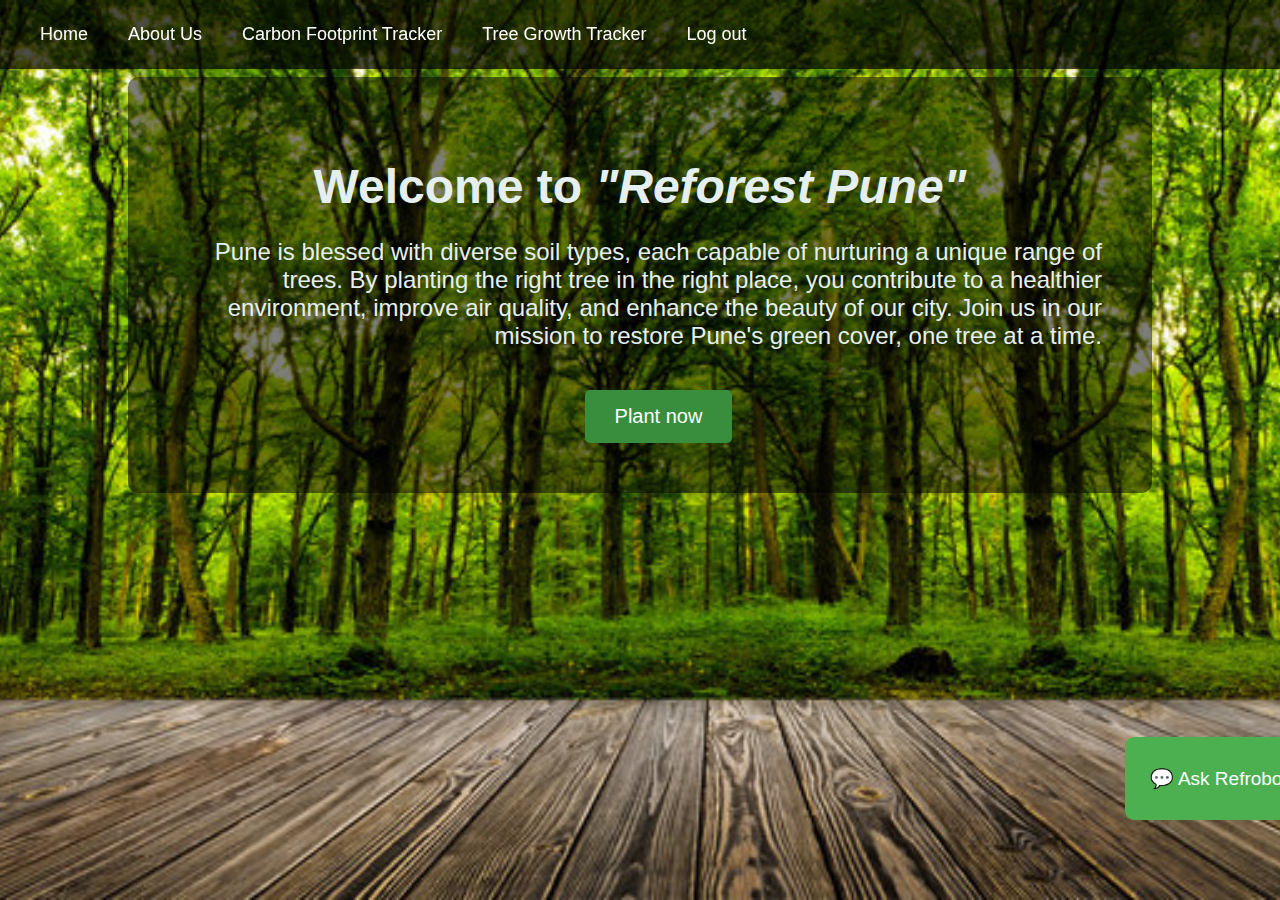
<file: index.html>
<!DOCTYPE html>
<html lang="en">
<head>
    <meta charset="UTF-8">
    <meta name="viewport" content="width=device-width, initial-scale=1.0">
    <title>Reforest Today</title>
    <link rel="stylesheet" href="styles.css">
</head>
<body>
    <div class="navbar">
        <a href="index.html">Home</a>
        <a href="about.html">About Us</a>
        <a href="carbon.html">Carbon Footprint Tracker</a>
        <a href="treegrowth.html">Tree Growth Tracker</a>
        <a href="login.html">Log out</a>
    </div>

    <div class="container">
        <h1 align="center">Welcome to <i>"Reforest Pune"</i></h1>
        <p>
            Pune is blessed with diverse soil types, each capable of nurturing a unique range of trees. By planting the right tree in the right place, you contribute to a healthier environment, improve air quality, and enhance the beauty of our city.
            Join us in our mission to restore Pune's green cover, one tree at a time.
        </p>

        <button id="plantNowBtn" align="center">Plant now</button>
    </div>

    <script>
        document.getElementById('plantNowBtn').addEventListener('click', function() {
            window.location.href = 'search.html';
        });
    </script>
  <!-- Chatbot Toggle Button -->
  <button class="toggle-btn" onclick="toggleChat()">💬 Ask Refrobot!</button>

<script>
   function toggleChat() {
    window.location.href = "chatbot.html"; // Redirect to chatbot page
}
</script>


</body>
</html>
</file>
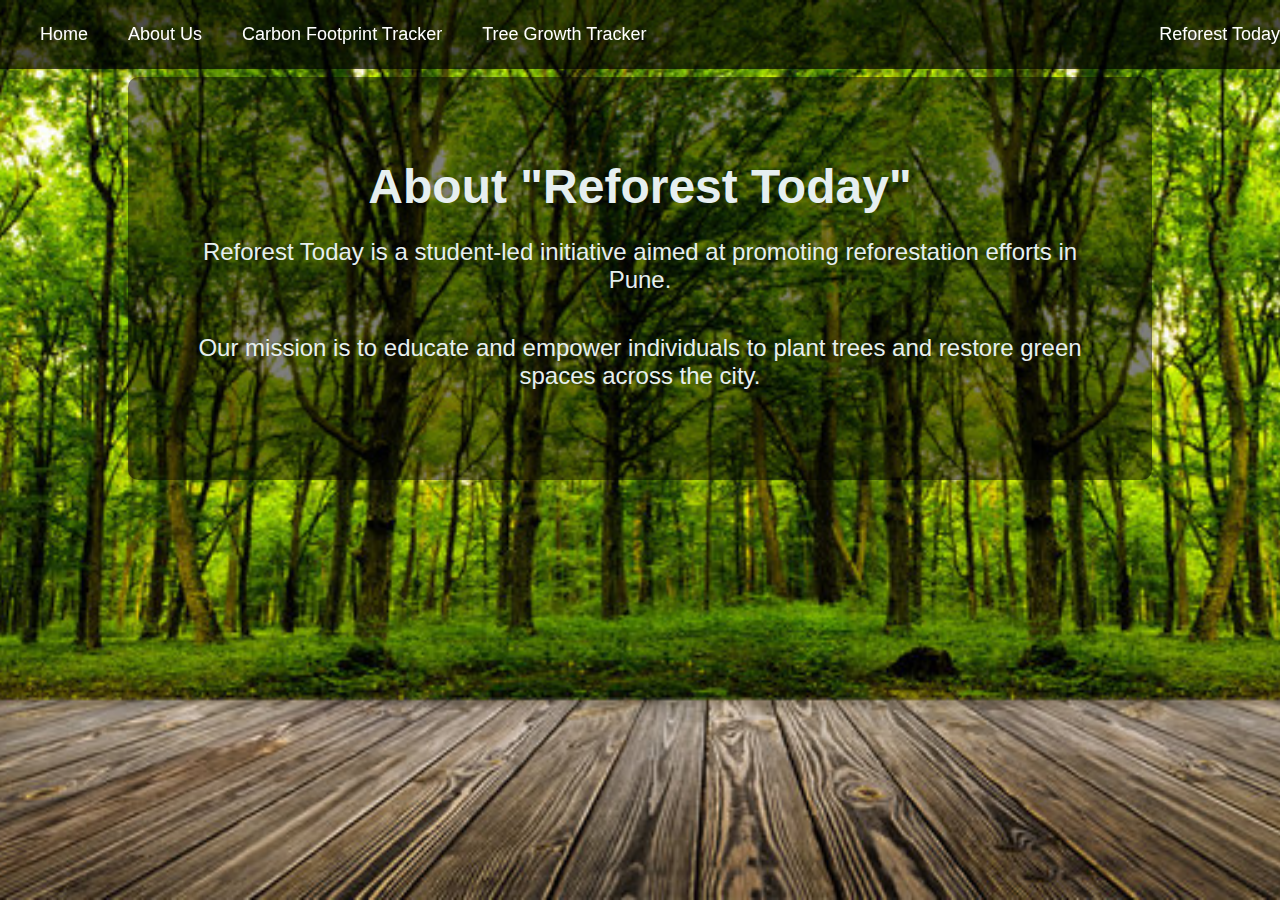
<file: about.html>
<!DOCTYPE html>
<html lang="en">
<head>
    <meta charset="UTF-8">
    <meta name="viewport" content="width=device-width, initial-scale=1.0">
    <title>About Us - Reforest Today</title>
    <link rel="stylesheet" href="styles.css">
</head>
<body>
    <div class="navbar">
        <a href="index.html">Home</a>
        <a href="about.html">About Us</a>
        <a href="carbon.html">Carbon Footprint Tracker</a>
        <a href="treegrowth.html">Tree Growth Tracker</a>
        <a href="index.html" style="float:right;">Reforest Today</a>
    </div>

    <div class="container">
        <h1 align="center">About "Reforest Today"</h1>
        <p align="center">Reforest Today is a student-led initiative aimed at promoting reforestation efforts in Pune.</p>
        <p align="center">Our mission is to educate and empower individuals to plant trees and restore green spaces across the city.</p>
    </div>
</body>
</html>
</file>
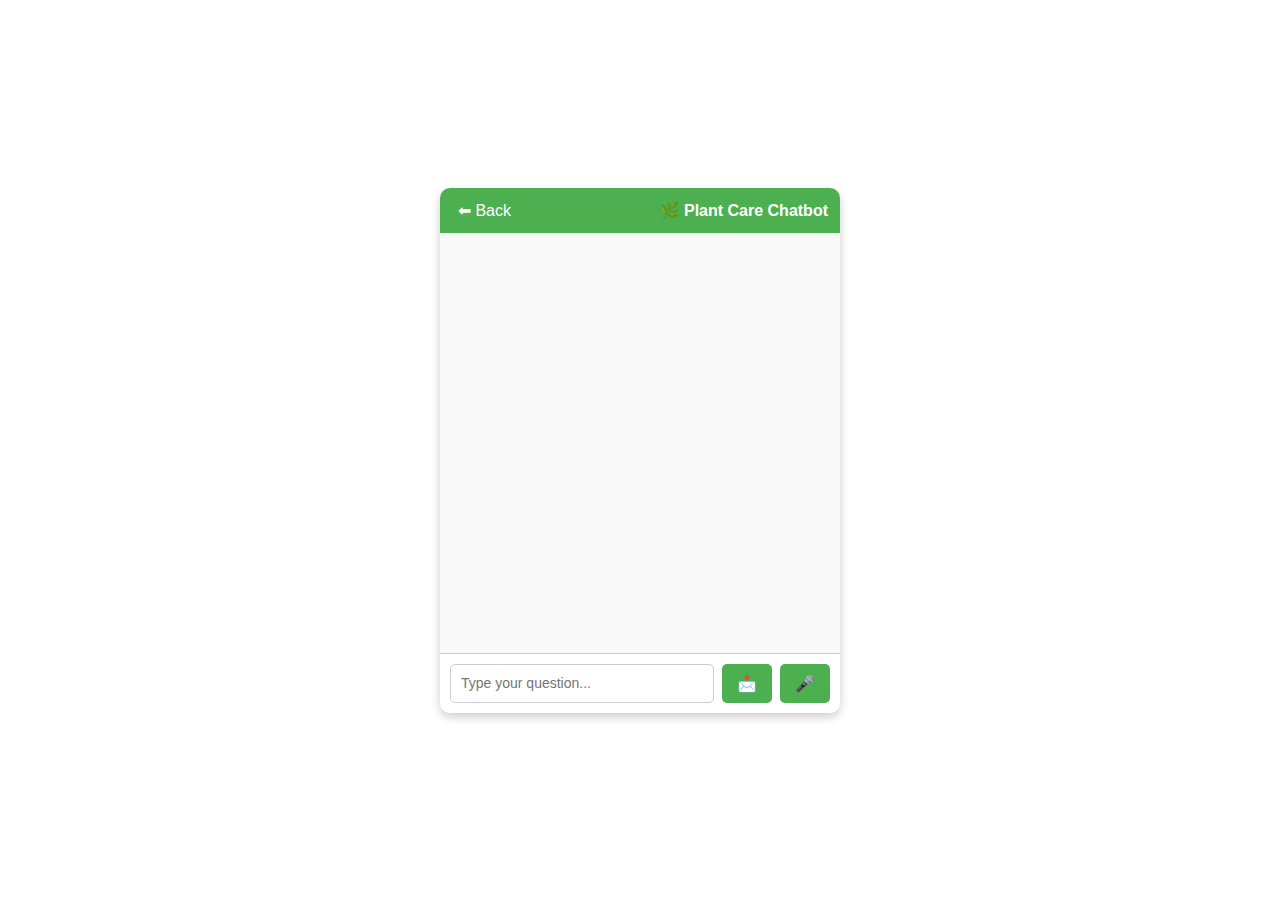
<file: chatbot.html>
<!DOCTYPE html>
<html lang="en">
<head>
    <meta charset="UTF-8">
    <meta name="viewport" content="width=device-width, initial-scale=1.0">
    <title>Plant Care Chatbot</title>
    <style>
        body {
            font-family: Arial, sans-serif;
            background: url('https://source.unsplash.com/1600x900/?forest,green') no-repeat center center/cover;
            margin: 0;
            padding: 0;
            display: flex;
            flex-direction: column;
            align-items: center;
            justify-content: center;
            height: 100vh;
        }

        .chatbot-container {
            width: 400px;
            background: white;
            border-radius: 10px;
            box-shadow: 0px 4px 10px rgba(0, 0, 0, 0.2);
            overflow: hidden;
            display: flex;
            flex-direction: column;
        }

        .chat-header {
            background: #4CAF50;
            color: white;
            padding: 12px;
            display: flex;
            justify-content: space-between;
            align-items: center;
            font-size: 16px;
            font-weight: bold;
        }

        .back-btn {
            background: none;
            border: none;
            color: white;
            font-size: 16px;
            cursor: pointer;
        }

        .chat-body {
            height: 400px;
            overflow-y: auto;
            padding: 10px;
            background: #f9f9f9;
            display: flex;
            flex-direction: column;
        }

        .chat-input-container {
            display: flex;
            padding: 10px;
            background: white;
            border-top: 1px solid #ccc;
        }

        .chat-input {
            flex: 1;
            padding: 10px;
            border: 1px solid #ccc;
            border-radius: 5px;
            font-size: 14px;
            outline: none;
        }

        .send-btn, .voice-btn {
            margin-left: 8px;
            padding: 10px;
            background: #4CAF50;
            color: white;
            border: none;
            border-radius: 5px;
            cursor: pointer;
            font-size: 16px;
        }

        .send-btn, .voice-btn {
            width: 50px;
        }

        .message {
            padding: 8px;
            margin: 5px;
            border-radius: 8px;
            max-width: 80%;
        }

        .user-message {
            background: #d1e7dd;
            align-self: flex-end;
        }

        .bot-message {
            background: #f1f1f1;
            align-self: flex-start;
        }
    </style>
</head>
<body>

    <div class="chatbot-container">
        <div class="chat-header">
            <button class="back-btn" onclick="goBack()">⬅ Back</button>
            <span>🌿 Plant Care Chatbot</span>
        </div>
        <div class="chat-body" id="chat-body"></div>
        <div class="chat-input-container">
            <input type="text" id="user-input" placeholder="Type your question..." class="chat-input">
            <button class="send-btn" onclick="sendMessage()">📩</button>
            <button class="voice-btn" onclick="startVoiceInput()">🎤</button>
        </div>
    </div>

<script>
    function goBack() {
        window.location.href = "index.html";
    }

    async function sendMessage() {
        var userInput = document.getElementById("user-input").value.trim();
        if (!userInput) return;

        var chatBody = document.getElementById("chat-body");

        chatBody.innerHTML += `<div class="message user-message"><strong>You:</strong> ${userInput}</div>`;
        document.getElementById("user-input").value = "";
        chatBody.scrollTop = chatBody.scrollHeight;

        var botResponse = await getBotResponse(userInput);
        chatBody.innerHTML += `<div class="message bot-message"><strong>Bot:</strong> ${botResponse}</div>`;
        chatBody.scrollTop = chatBody.scrollHeight;
    }

    async function getBotResponse(input) {
        try {
            const API_KEY = "AIzaSyA2C_mHoV39drdh-GbETSCwi6KxmBPFPGA"; // Replace with your API key securely
            const response = await fetch(`https://generativelanguage.googleapis.com/v1beta/models/gemini-1.5-pro-002:generateContent?key=${API_KEY}`, {
                method: "POST",
                headers: { "Content-Type": "application/json" },
                body: JSON.stringify({ contents: [{ parts: [{ text: input }] }] })
            });

            if (!response.ok) {
                throw new Error(`HTTP Error: ${response.status}`);
            }

            const data = await response.json();
            return data?.candidates?.[0]?.content?.parts?.[0]?.text || "Sorry, I couldn't find an answer.";
        } catch (error) {
            console.error("API Error:", error);
            return "Error: Unable to fetch response.";
        }
    }

    function startVoiceInput() {
        var recognition = new (window.SpeechRecognition || window.webkitSpeechRecognition)();
        recognition.lang = 'en-US';
        recognition.start();

        recognition.onresult = function(event) {
            var transcript = event.results[0][0].transcript;
            document.getElementById("user-input").value = transcript;
            sendMessage();
        };
    }
</script>

</body>
</html>
</file>
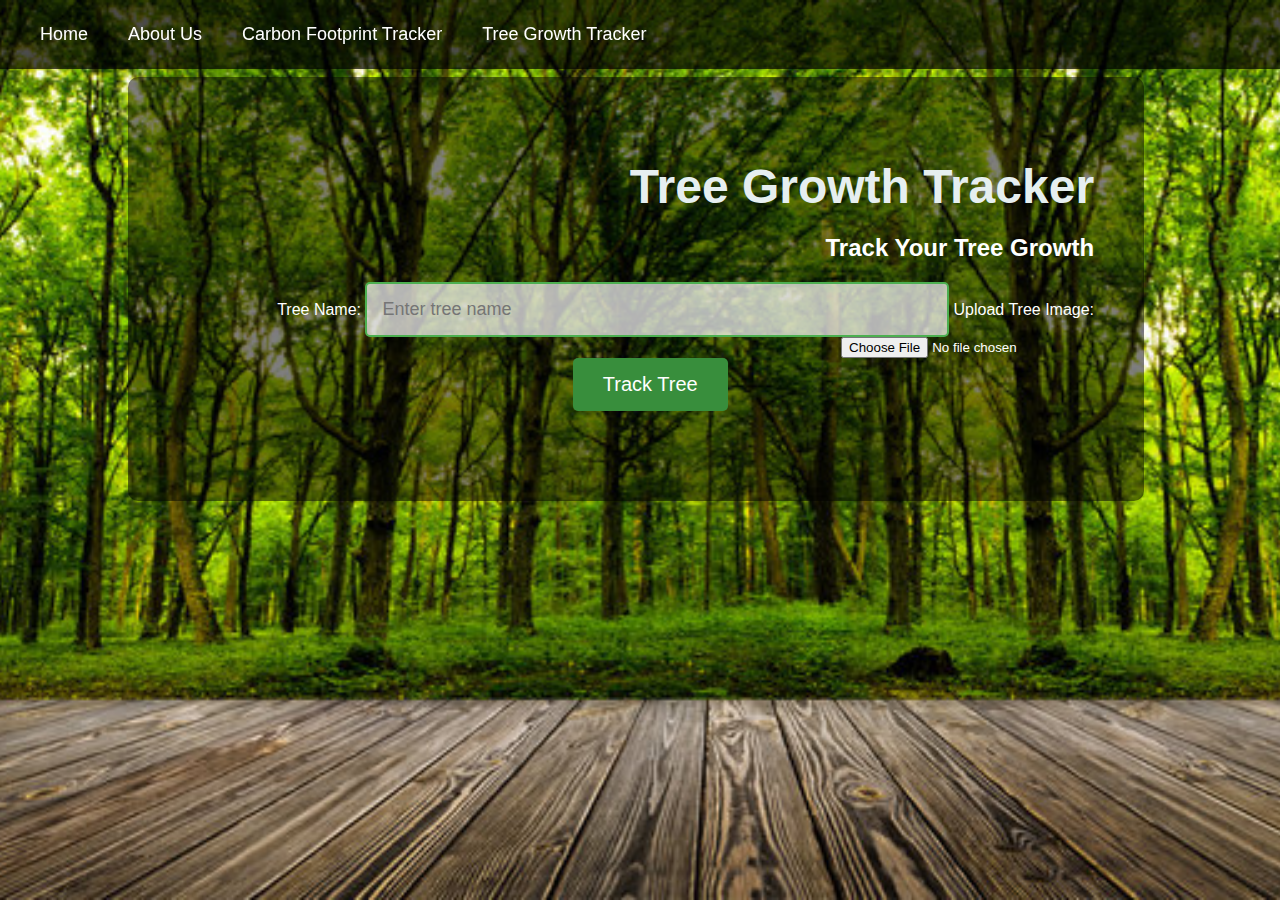
<file: treegrowth.html>
<!DOCTYPE html>
<html lang="en">
<head>
    <meta charset="UTF-8">
    <meta name="viewport" content="width=device-width, initial-scale=1.0">
    <title>Tree Growth Tracker</title>
    <link rel="stylesheet" href="styles.css">
</head>
<body>
    <div class="navbar">
        <a href="index.html">Home</a>
        <a href="about.html">About Us</a>
        <a href="carbon.html">Carbon Footprint Tracker</a>
        <a href="treegrowth.html">Tree Growth Tracker</a>
    </div>

    <div class="container">
        <h1>Tree Growth Tracker</h1>
        <div class="tracker-form">
            <h2>Track Your Tree Growth</h2>
            <form id="growthForm">
                <label for="treeName">Tree Name:</label>
                <input type="text" id="treeName" placeholder="Enter tree name">
                <label for="imageUpload">Upload Tree Image:</label>
                <input type="file" id="imageUpload" accept="image/*">
                <button type="submit">Track Tree</button>
            </form>
            <p id="trackerOutput"></p>
        </div>
    </div>

    <script>
        document.getElementById('growthForm').addEventListener('submit', function (event) {
            event.preventDefault();
            const treeName = document.getElementById('treeName').value;
            const imageUpload = document.getElementById('imageUpload').files[0];

            if (treeName && imageUpload) {
                document.getElementById('trackerOutput').innerText = `${treeName} has been registered.`;
            } else {
                document.getElementById('trackerOutput').innerText = 'Please fill in all fields.';
            }
        });
    </script>
</body>
</html>
</file>
<file: styles.css>
body {
    margin: 0;
    padding: 0;
    font-family: 'Arial', sans-serif;
    background: url('forest-backg.jpg') no-repeat center center fixed;
    background-size: cover;
    color: white;
}

/* Navigation Bar */
.navbar {
    background-color: rgba(0, 0, 0, 0.7);
    overflow: hidden;
    padding: 10px 20px;
    position: fixed;
    width: 100%;
    top: 0;
    z-index: 1000;
}
.navbar a {
    float: left;
    display: block;
    color: white;
    text-align: center;
    padding: 14px 20px;
    text-decoration: none;
    font-size: 18px;
}

.navbar a:hover {
    background-color: #388e3c;
    color: white;
    border-radius: 6px;
}

.container, .search-container {
    text-align: center;
    padding: 50px;
    margin-top: 10%; /* Adjusted to account for navbar */
    margin-left: 5%;
    background-color: rgba(0, 0, 0, 0.5);
    border-radius: 10px;
    display: inline-block;
}

.container{
    text-align: right;
    padding: 50px;
    margin-top: 6%; /* Adjusted to account for navbar */
    margin-left:10%;
    margin-right: 10%;
    background-color: rgba(0, 0, 0, 0.5);
    border-radius: 10px;
    display: inline-block;
}

.search-container{
    text-align: right;
    padding: 50px;
    margin-top: 10%; /* Adjusted to account for navbar */
    margin-left:20%;
    margin-right: 10%;
    background-color: rgba(0, 0, 0, 0.5);
    border-radius: 15px;
    display: inline-block;
}

.searchbar{
    border-color: #4caf50;
    border-radius: 10%;
}
h1 {
    font-size: 48px;
    color: #e6eff0;
    margin-bottom: 20px;
}

p {
    font-size: 24px;
    color: #e6eff0;
    margin-bottom: 40px;
}

button {
    padding: 15px 30px;
    margin-left: 30%;
    margin-right: 40%;
    font-size: 20px;
    color: white;
    background-color: #388e3c;
    border: none;
    border-radius: 5px;
    cursor: pointer;
    transition: background-color 0.3s;
}

button:hover {
    background-color: #2e7d32;
}

input[type="text"] {
    width: 60%;
    padding: 15px;
    font-size: 18px;
    border-radius: 5px;
    border: 2px solid #4caf50;
    outline: none;
    background-color: rgba(255, 255, 255, 0.7);
    color: #000;
}

#results {
    margin-top: 20px;
    font-size: 20px;
    color: #e0f7fa;
}

/* Animations */
@keyframes fadeIn {
    from { opacity: 0; }
    to { opacity: 1; }
}

.container, .search-container {
    animation: fadeIn 1s ease-in-out;
}

/* Toggle Button */
.toggle-btn {
    position: absolute;
    bottom: 80px;
    right: -550px;
    padding: 30px 25px;
    background: #4CAF50;
    color: white;
    border: none;
    border-radius: 9px;
    cursor: pointer;
    font-size: 19px;
}

/* Tooltip Styling */
.toggle-btn::after {
    content: "Doubts? Ask me!"; /* Tooltip text */
    position: absolute;
    top: -60px; /* Increased spacing above button */
    left: 50%;
    transform: translateX(-50%);
    background: rgba(0, 0, 0, 0.356);
    color: white;
    padding: 15px 15px;
    font-size: 25px;
    border-radius: 8px;
    white-space: nowrap;
    opacity: 0;
    visibility: hidden;
    transition: opacity 0.3s ease-in-out, transform 0.2s ease-in-out;
}

/* Show Tooltip on Hover */
.toggle-btn:hover::after {
    opacity: 1;
    visibility: visible;
    transform: translateX(-50%) translateY(-5px); /* Adds slight lift effect */
}
</file>
